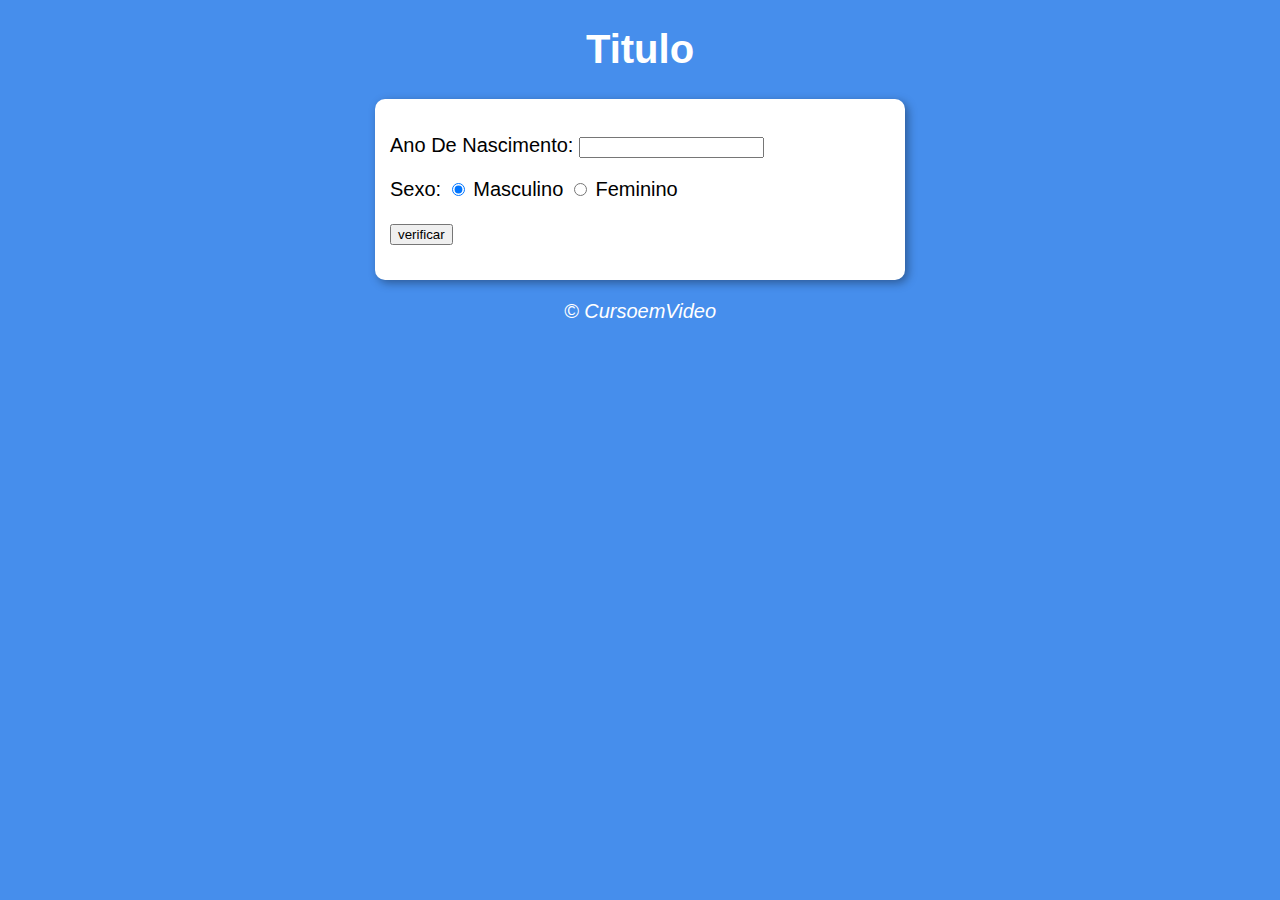
<file: Nova pasta/Exe2/Index.html>
<!DOCTYPE html>
<html lang="pt=br">
<head>
    <meta charset="UTF-8">
    <meta http-equiv="X-UA-Compatible" content="IE=edge">
    <meta name="viewport" content="width=device-width, initial-scale=1.0">
    <title>Java-Script</title>
    <link rel="stylesheet" href="style.css">
</head>
<body>

    <header>
        <h1>Titulo</h1>
    </header>
    <section>
        <div>
            <p>Ano De Nascimento: 
                <input type="number" name="txtano" id="txtano" min="0">
            </p>
            <p>Sexo:
                <input type="radio" name="radsex" id="masc" checked>
                <label for="masc">Masculino</label>
                <input type="radio" name="radsex" id="fem">
                <label for="fem">Feminino</label>
            </p>
            <p>
                <input type="button" value="verificar" onclick="verificar()">
            </p>
        </div>
        <div id="res">
            
        </div>
    </section>
    <footer>
        <p>&copy; CursoemVideo</p>
    </footer>
    <script src="script.js"></script>
</body>
</html>
</file>
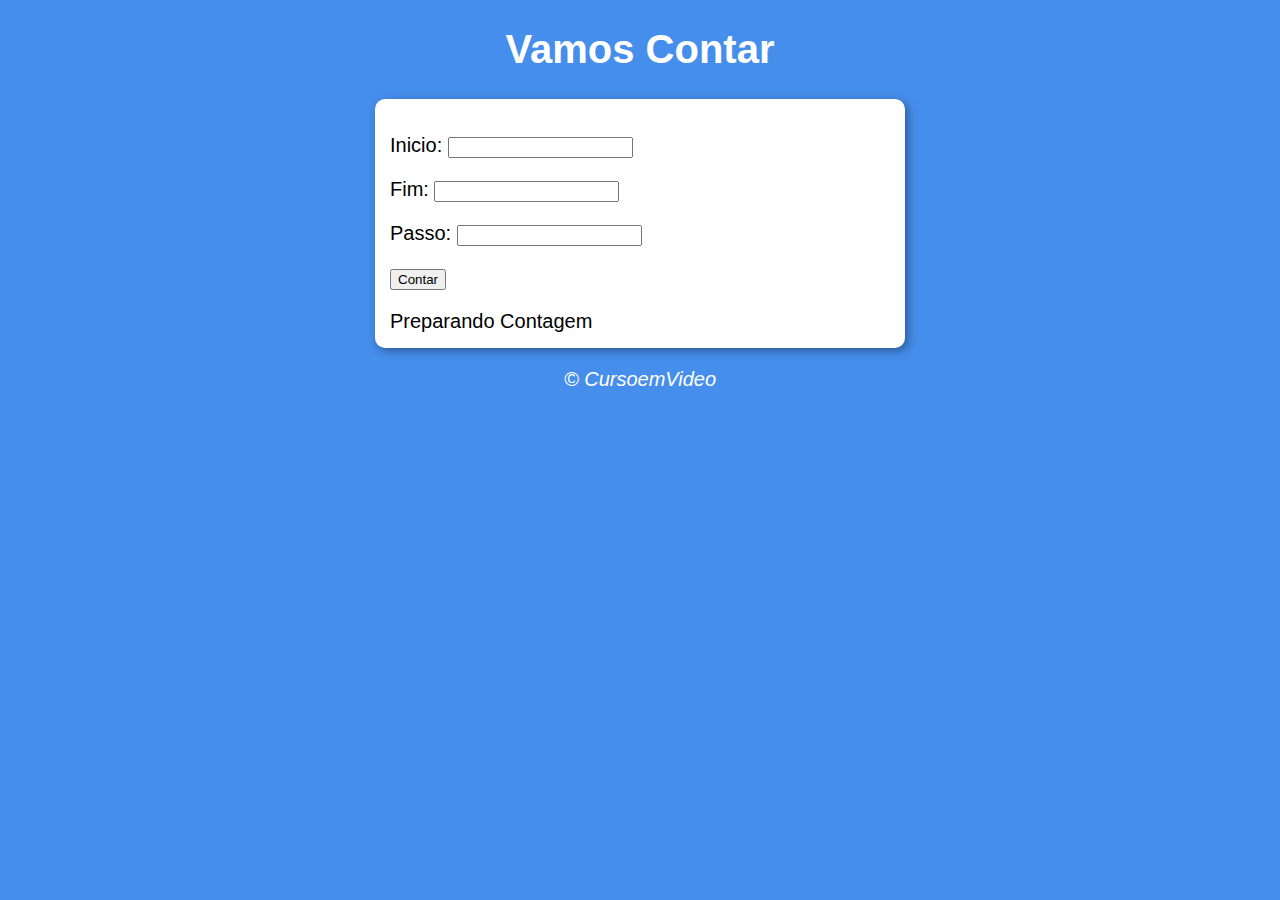
<file: Nova pasta/Exe3/Index.html>
<!DOCTYPE html>
<html lang="pt=br">
<head>
    <meta charset="UTF-8">
    <meta http-equiv="X-UA-Compatible" content="IE=edge">
    <meta name="viewport" content="width=device-width, initial-scale=1.0">
    <title>Java-Script</title>
    <link rel="stylesheet" href="style.css">
</head>
<body>

    <header>
        <h1>Vamos Contar</h1>
    </header>
    <section>
        <div id="dados">
            <p>Inicio: <input type="number" name="inicio" id="txti"> </p>
            <p>Fim: <input type="number" name="fim" id="txtf"> </p>
            <p>Passo: <input type="number" name="passo" id="txtp"> </p>
            <p><input type="button" value="Contar" onclick="contar()"></p>




        </div>
        <div id="res">
            Preparando Contagem
        </div>
    </section>
    <footer>
        <p>&copy; CursoemVideo</p>
    </footer>
    <script src="script.js"></script>
</body>
</html>
</file>
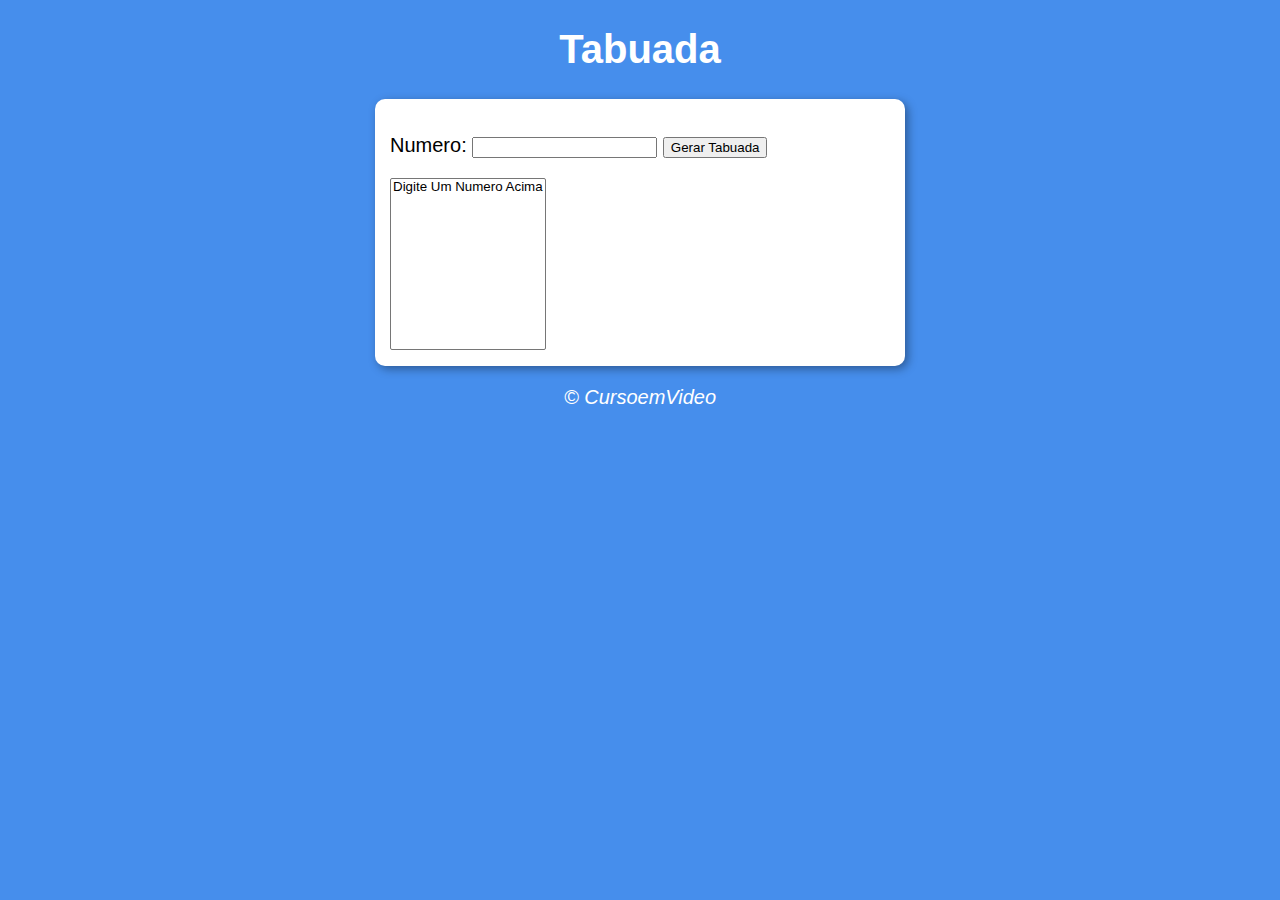
<file: Nova pasta/Exe4/Index.html>
<!DOCTYPE html>
<html lang="pt=br">
<head>
    <meta charset="UTF-8">
    <meta http-equiv="X-UA-Compatible" content="IE=edge">
    <meta name="viewport" content="width=device-width, initial-scale=1.0">
    <title>Java-Script</title>
    <link rel="stylesheet" href="style.css">
</head>
<body>

    <header>
        <h1>Tabuada</h1>
    </header>
    <section>
        <div>
            <p>Numero: <input type="number" name="num" id="txtn"> 
            <input type="button" value="Gerar Tabuada" onclick="tabuada()"></p>
        </div>
        <div>
            <select name="tabuada" id="seltab" size="10">
                <option>Digite Um Numero Acima</option>
            </select>
        </div>
    </section>
    <footer>
        <p>&copy; CursoemVideo</p>
    </footer>
    <script src="script.js"></script>
</body>
</html>
</file>
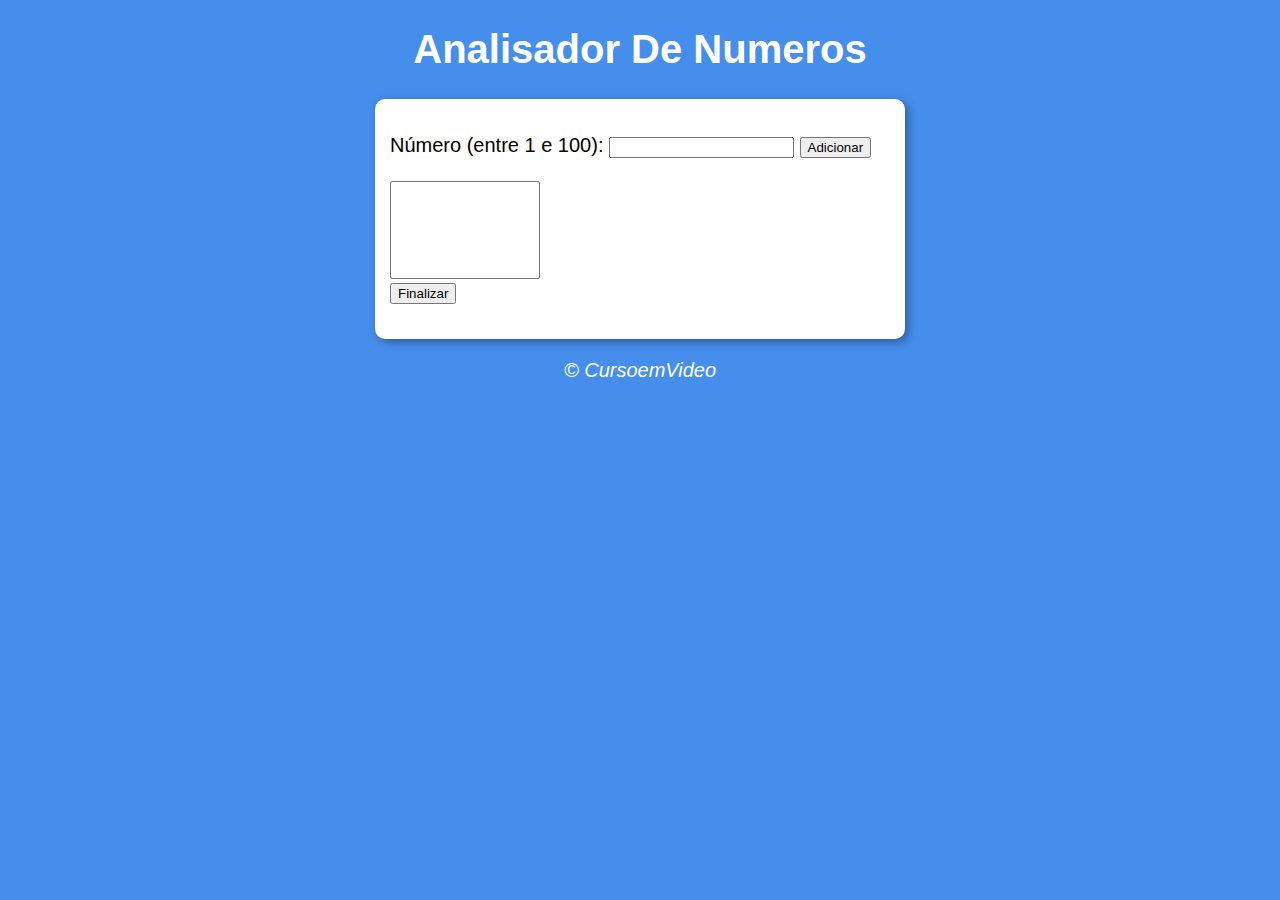
<file: Nova pasta/Exe5/Index.html>
<!DOCTYPE html>
<html lang="pt=br">

<head>
    <meta charset="UTF-8">
    <meta http-equiv="X-UA-Compatible" content="IE=edge">
    <meta name="viewport" content="width=device-width, initial-scale=1.0">
    <title>Java-Script</title>
    <link rel="stylesheet" href="style.css">
</head>

<body>

    <header>
        <h1>Analisador De Numeros</h1>
    </header>
    <section>
        <div>
            <p>Número (entre 1 e 100):
                <input type="number" name="fnum" id="fnum">
                <input type="button" value="Adicionar" onclick="adicionar()">
                <br><br><select name="flist" id="flist" size="6"></select>
                <br><input type="button" value="Finalizar"onclick="finalizar()">
            </p>
        </div>
        <div id="res">

        </div>
    </section>
    <footer>
        <p>&copy; CursoemVideo</p>
    </footer>
    <script src="script.js"></script>
</body>

</html>
</file>
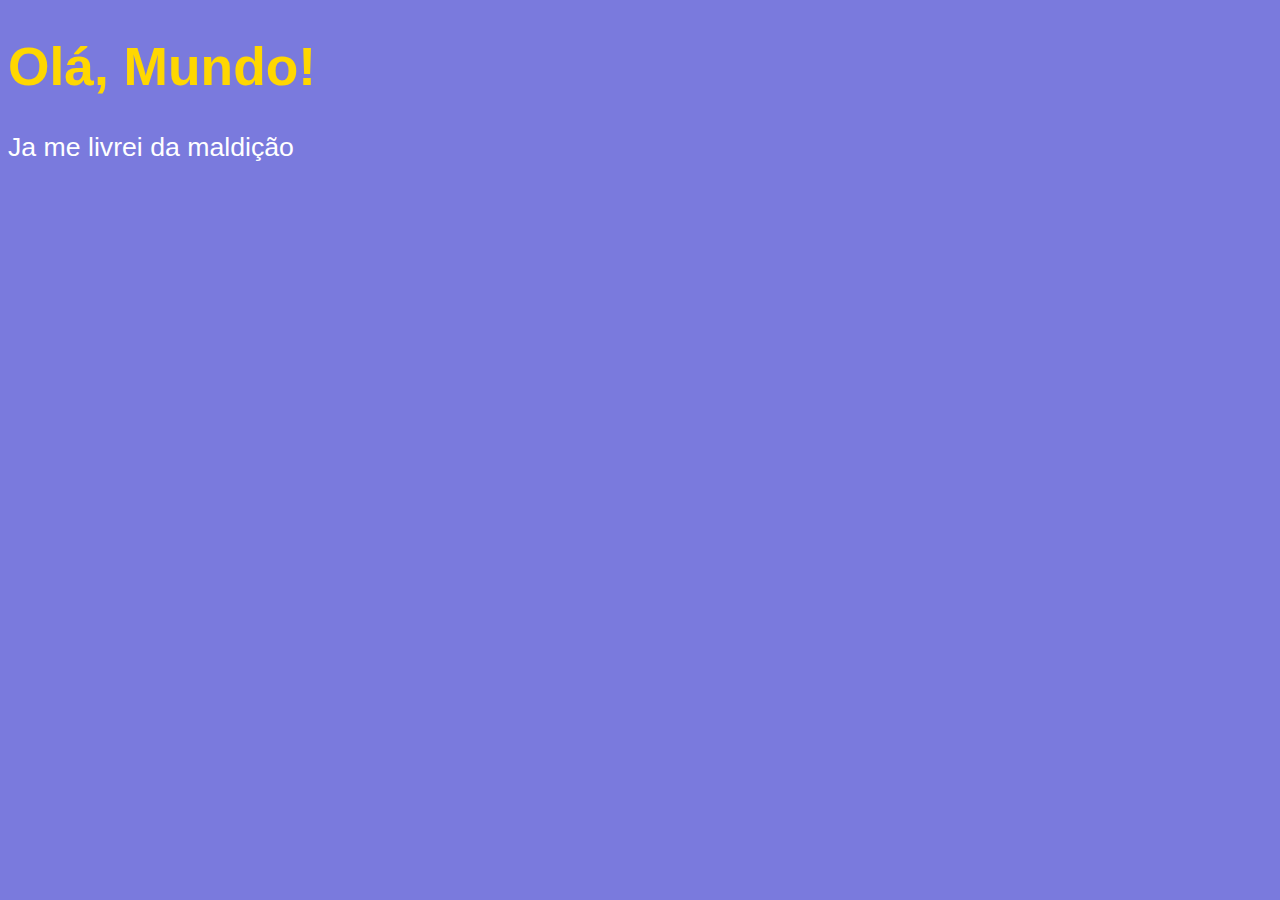
<file: Nova pasta/Ex01.html>
<!DOCTYPE html>
<html lang="pt-br">
<head>
    <meta charset="UTF-8">
    <meta http-equiv="X-UA-Compatible" content="IE=edge">
    <meta name="viewport" content="width=device-width, initial-scale=1.0">
    <title>Meu Primeiro arquivo...</title>

    <style>
        body {
            background-color: #7a7add;
            color: white;
            font: normal 20pt Arial;
        }
        h1 {
            color: gold;
        }
    </style>
</head>
<body>
    <h1>Olá, Mundo!</h1>

    <p>Ja me livrei da maldição</p>

    <script>
        window.alert('Minha Primeiro Mensagen!');
        window.confirm('Voce gosta Js?');

        
       var nome = window.prompt('Qual é seu nome?');
       alert('Meu Nome é: ' + nome);
    </script>
</body>
</html>
</file>
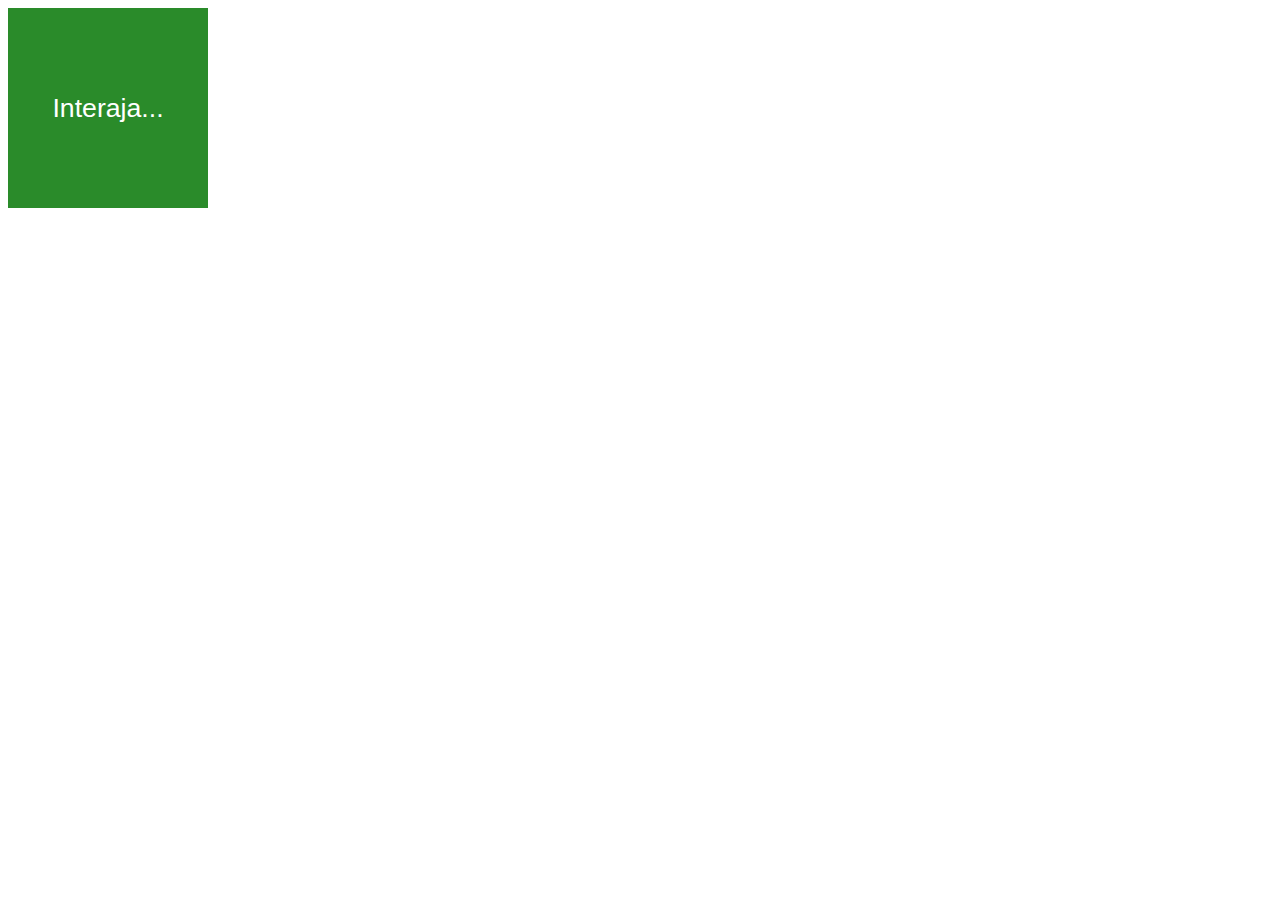
<file: Nova pasta/Ex02.html>
<!DOCTYPE html>
<html lang="pt-br">

<head>
    <meta charset="UTF-8">
    <meta http-equiv="X-UA-Compatible" content="IE=edge">
    <meta name="viewport" content="width=device-width, initial-scale=1.0">
    <title>Java-Script</title>
    <style>
        div#area {
            font: normal 20pt Arial;
            background: rgb(42, 139, 42);
            color: white;
            width: 200px;
            line-height: 200px;
            text-align: center;
        }
    </style>
</head>

<body>

    <div id="area">
        Interaja...
    </div>

    <script>
        var a = document.getElementById('area');

        a.addEventListener('click',clicar);
        a.addEventListener('mouseenter',entrar);
        a.addEventListener('mouseout',sair);

        function clicar() {
            a.innerText = 'Clicou!';
            a.style.background = 'red'
        }
        function entrar() {
            a.innerText = 'Entrou!'
        }
        function sair() {
            a.innerText = 'Saiu!'
            a.style.background = 'green'
        }

    </script>

</body>

</html>
</file>
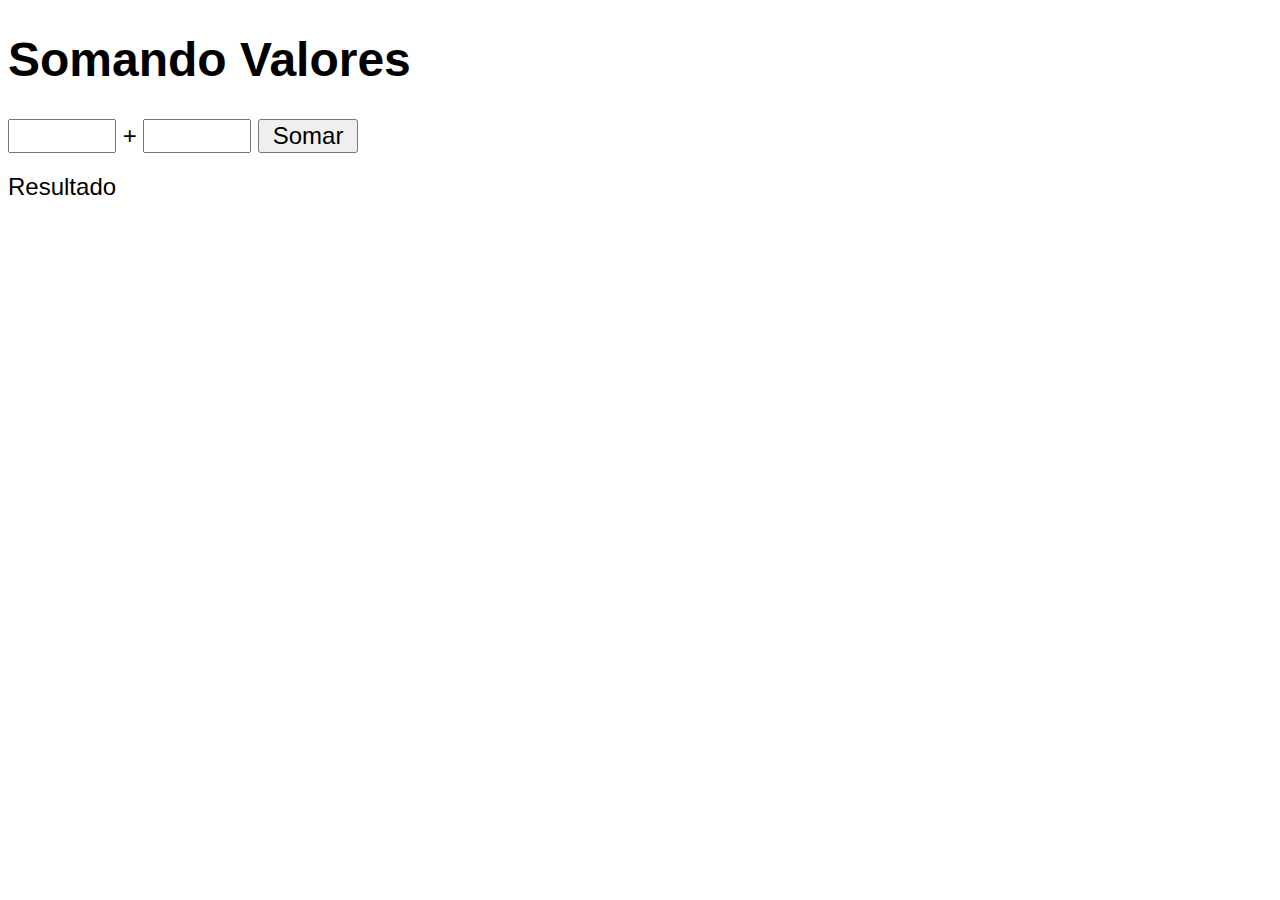
<file: Nova pasta/Ex03.html>
<!DOCTYPE html>
<html lang="pt-br">

<head>
    <meta charset="UTF-8">
    <meta http-equiv="X-UA-Compatible" content="IE=edge">
    <meta name="viewport" content="width=device-width, initial-scale=1.0">
    <title>Java-Script</title>
    <style>
        body {
            font: normal 18pt Arial;
        }
        input {
            font: normal 18pt Arial;
            width: 100px;
        }
        div#res {
            margin-top: 20px;
        }
    </style>
</head>

<body>

    <h1>Somando Valores</h1>

    <input type="number" name="txtn1" id="txtn1"> +
    <input type="number" name="txtn2" id="txtn2">
    <input type="button" value="Somar" onclick="somar()">
    <div id="res">Resultado</div>

    <script>
        function somar() {
            var tn1 = document.getElementById('txtn1');
            var tn2 = document.getElementById('txtn1');
            var res = document.getElementById('res');
            var n1 = Number(tn1.value);
            var n2 = Number(tn2.value);
            var r = n1 + n2;
            res.innerHTML = `A soma entre ${n1} e ${n2} é igual a <strong> ${r}</strong> `;
        }
    </script>



</body>

</html>
</file>
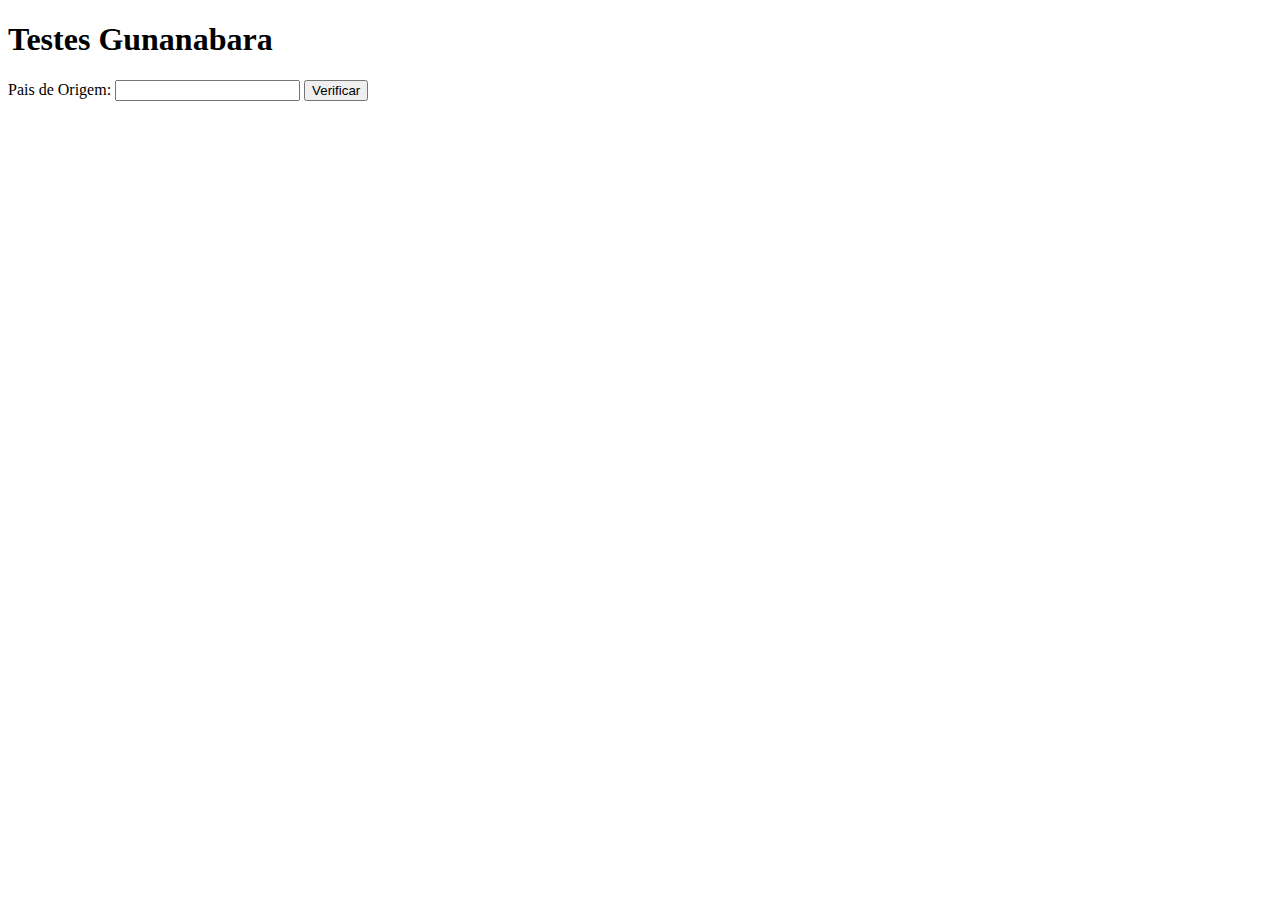
<file: Nova pasta/Ex05.html>
<!DOCTYPE html>
<html lang="pt-br">

<head>
    <meta charset="UTF-8">
    <meta http-equiv="X-UA-Compatible" content="IE=edge">
    <meta name="viewport" content="width=device-width, initial-scale=1.0">
    <title>Java-Script</title>
</head>

<body>

    <h1>Testes Gunanabara</h1>

    Pais de Origem: <input type="text" name="txt1" id="txt1">
    <input type="button" value="Verificar" onclick="calc()">
    <div id="res"></div>

    <script>
        debugger
        function calc() {
            var tx = document.querySelector('input#txt1')
            var res = document.querySelector('div#res')
            var ver = tx.value
            if (ver == 'Brasil') {
                res.innerHTML = `Voce é Brasileira`
            } else {
                res.innerHTML = `Voce é Estrangeira`
            }
        }
    </script>

</body>

</html>
</file>
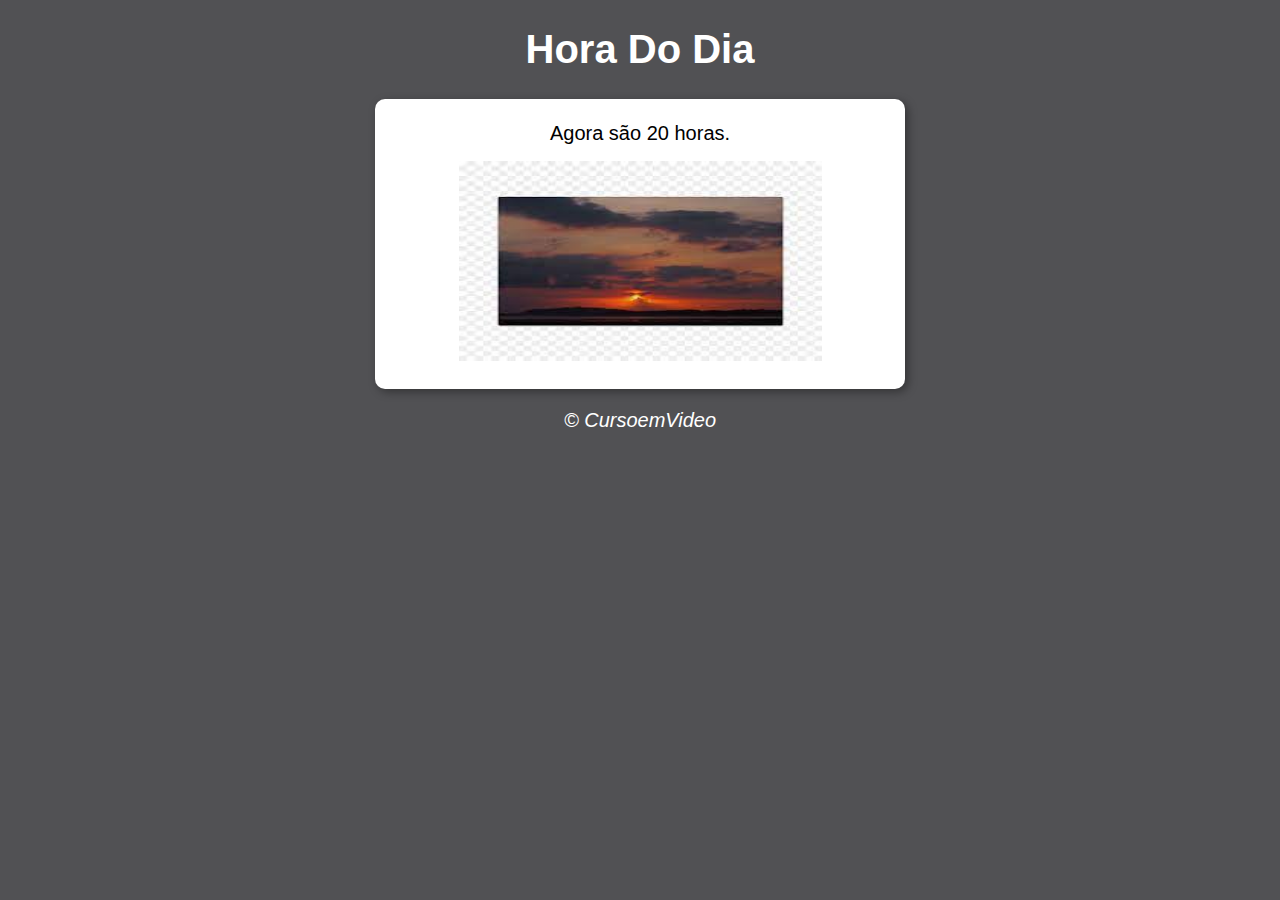
<file: Nova pasta/Exe1/Ex6.html>
<!DOCTYPE html>
<html lang="pt=br">

<head>
    <meta charset="UTF-8">
    <meta http-equiv="X-UA-Compatible" content="IE=edge">
    <meta name="viewport" content="width=device-width, initial-scale=1.0">
    <title>Java-Script</title>
    <link rel="stylesheet" href="style.css">
</head>

<body onload="carregar()">

    <header>
        <h1>Hora Do Dia</h1>
    </header>
    <section>
        <div id="msg">
            testando...
        </div>
        <div id="foto" >
            <img id="imagem" src="manha.png" alt="Foto do dia">
        </div>
    </section>
    <footer>
        <p>&copy; CursoemVideo</p>
    </footer>
    <script src="script.js"></script>
</body>

</html>
</file>
<file: Nova pasta/Exe2/style.css>
body {
    background: rgb(70,142,236);
    font: normal 15pt Arial;
}
header {
    color: white;
    text-align: center;
}
section {
    background: white;
    border-radius: 10px;
    padding: 15px;
    width: 500px;
    margin: auto;
    box-shadow: 3px 3px 10px rgba(0, 0, 0, 0.363);
}
footer {
    color: white;
    text-align: center;
    font-style: italic;

}
</file>
<file: Nova pasta/Exe3/style.css>
body {
    background: rgb(70,142,236);
    font: normal 15pt Arial;
}
header {
    color: white;
    text-align: center;
}
section {
    background: white;
    border-radius: 10px;
    padding: 15px;
    width: 500px;
    margin: auto;
    box-shadow: 3px 3px 10px rgba(0, 0, 0, 0.363);
}
footer {
    color: white;
    text-align: center;
    font-style: italic;

}
</file>
<file: Nova pasta/Exe4/style.css>
body {
    background: rgb(70,142,236);
    font: normal 15pt Arial;
}
header {
    color: white;
    text-align: center;
}
section {
    background: white;
    border-radius: 10px;
    padding: 15px;
    width: 500px;
    margin: auto;
    box-shadow: 3px 3px 10px rgba(0, 0, 0, 0.363);
}
footer {
    color: white;
    text-align: center;
    font-style: italic;

}
</file>
<file: Nova pasta/Exe5/style.css>
body {
    background: rgb(70,142,236);
    font: normal 15pt Arial;
}
header {
    color: white;
    text-align: center;
}
section {
    background: white;
    border-radius: 10px;
    padding: 15px;
    width: 500px;
    margin: auto;
    box-shadow: 3px 3px 10px rgba(0, 0, 0, 0.363);
}
 select#flist {
     width: 150px;
 }
footer {
    color: white;
    text-align: center;
    font-style: italic;

}
</file>
<file: Nova pasta/Exe1/style.css>
body {
    background: rgb(70,142,236);
    font: normal 15pt Arial;
}
header {
    color: white;
    text-align: center;
}
section {
    background: white;
    border-radius: 10px;
    padding: 15px;
    width: 500px;
    margin: auto;
    box-shadow: 3px 3px 10px rgba(0, 0, 0, 0.363);
}
footer {
    color: white;
    text-align: center;
    font-style: italic;

}
div, #foto {
    text-align: center;
    padding: 8px;
}
#imagem {
    height: 200px;
    width: 75%;
}
</file>
